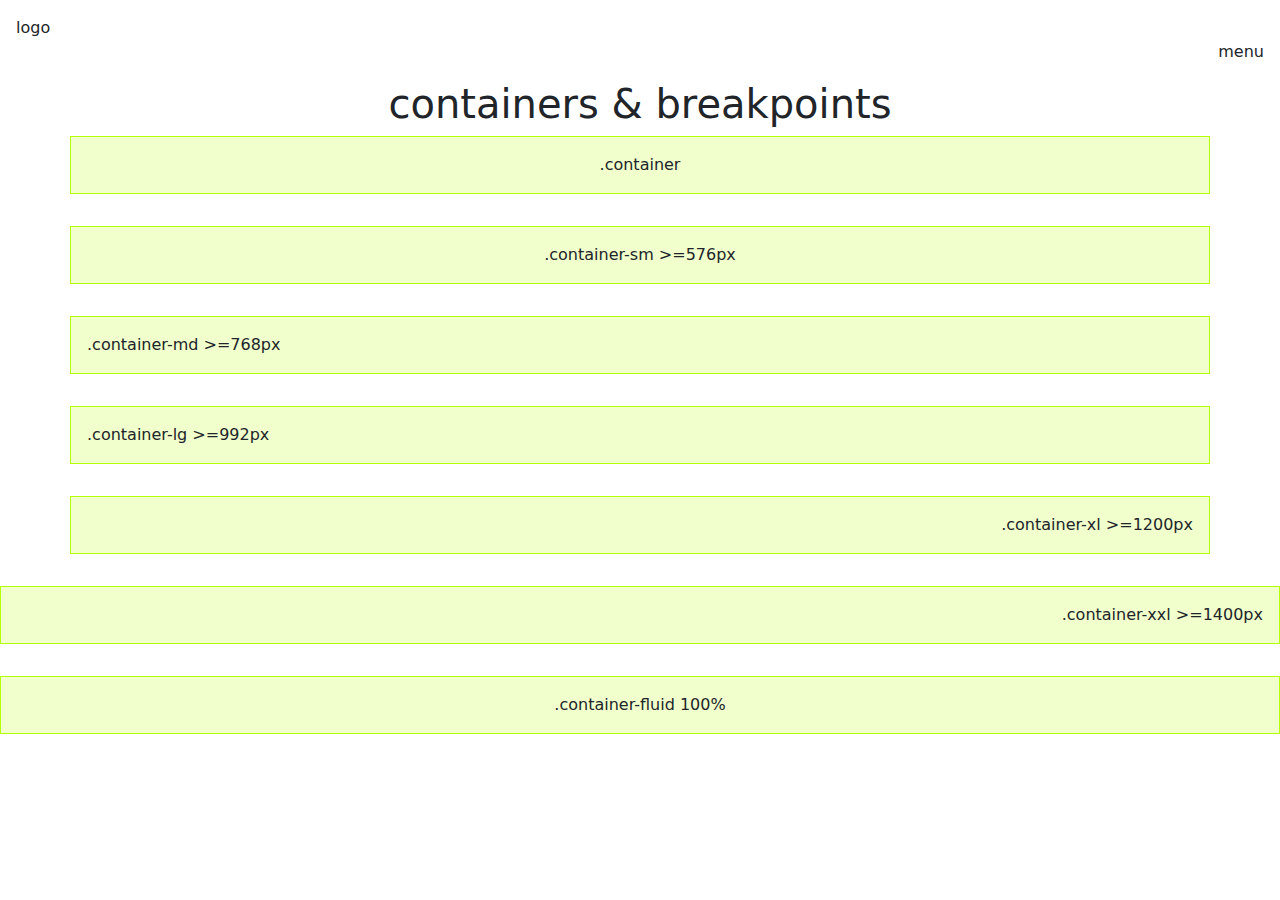
<file: oefening-01/index.html>
<!DOCTYPE html>
<html lang="nl-BE">
  <head>
    <meta charset="UTF-8" />
    <meta name="viewport" content="width=device-width, initial-scale=1.0" />
    <title>oefening 01</title>
    <!-- Bootstrap CSS & JS -->
    <link
      href="https://cdn.jsdelivr.net/npm/bootstrap@5.3.3/dist/css/bootstrap.min.css"
      rel="stylesheet"
      integrity="sha384-QWTKZyjpPEjISv5WaRU9OFeRpok6YctnYmDr5pNlyT2bRjXh0JMhjY6hW+ALEwIH"
      crossorigin="anonymous"
    />
    <script
      src="https://cdn.jsdelivr.net/npm/bootstrap@5.3.3/dist/js/bootstrap.bundle.min.js"
      integrity="sha384-YvpcrYf0tY3lHB60NNkmXc5s9fDVZLESaAA55NDzOxhy9GkcIdslK1eN7N6jIeHz"
      crossorigin="anonymous"
      defer
    ></script>

    <!-- TODO: koppel de eigen css uit `style.css` aan de HTML. -->
    <link rel="stylesheet" href="./css/style.css" />
  </head>

  <body>
    <header class="m-3 text-start">
      logo
      <nav class="text-end">menu</nav>
    </header>
    <main>
      <h1 class="text-center">containers & breakpoints</h1>
      <section class="container themed-container text-center">
        .container
      </section>
      <section class="container-sm themed-container text-center">
        .container-sm >=576px
      </section>
      <section class="container-md themed-container text-start">
        .container-md >=768px
      </section>
      <section class="container-lg themed-container text-start">
        .container-lg >=992px
      </section>
      <section class="container-xl themed-container text-end">
        .container-xl >=1200px
      </section>
      <section class="container-xxl themed-container text-end">
        .container-xxl >=1400px
      </section>
      <section class="container-fluid themed-container text-center">
        .container-fluid 100%
      </section>
    </main>
    <aside></aside>
    <footer></footer>
  </body>
</html>
</file>
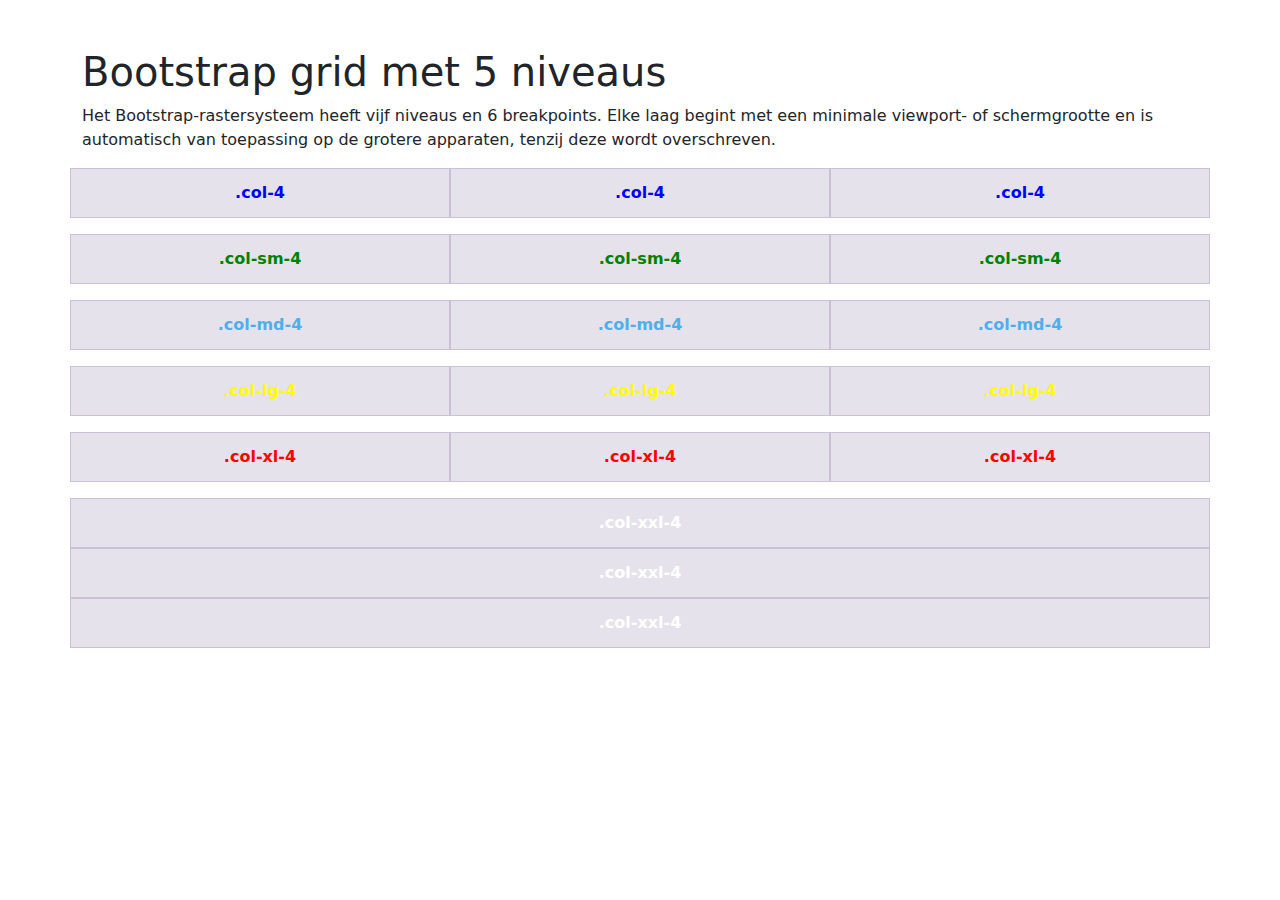
<file: oefening-02/index.html>
<!DOCTYPE html>
<html lang="nl-BE">
  <head>
    <meta charset="UTF-8" />
    <meta name="viewport" content="width=device-width, initial-scale=1.0" />
    <title>oefening 02</title>
    <!-- Bootstrap CSS & JS -->
    <link
      href="https://cdn.jsdelivr.net/npm/bootstrap@5.3.3/dist/css/bootstrap.min.css"
      rel="stylesheet"
      integrity="sha384-QWTKZyjpPEjISv5WaRU9OFeRpok6YctnYmDr5pNlyT2bRjXh0JMhjY6hW+ALEwIH"
      crossorigin="anonymous"
    />
    <script
      src="https://cdn.jsdelivr.net/npm/bootstrap@5.3.3/dist/js/bootstrap.bundle.min.js"
      integrity="sha384-YvpcrYf0tY3lHB60NNkmXc5s9fDVZLESaAA55NDzOxhy9GkcIdslK1eN7N6jIeHz"
      crossorigin="anonymous"
      defer
    ></script>

    <!-- TODO: koppel de eigen css uit `style.css` aan de HTML. -->
    <link rel="stylesheet" href="./css/style.css" />
  </head>

  <body class="py-4">
    <header></header>
    <nav></nav>
    <main class="container">
      <h1 class="mt-4">Bootstrap grid met 5 niveaus</h1>
      <p>
        Het Bootstrap-rastersysteem heeft vijf niveaus en 6 breakpoints. Elke
        laag begint met een minimale viewport- of schermgrootte en is
        automatisch van toepassing op de grotere apparaten, tenzij deze wordt
        overschreven.
      </p>
      <section class="row mb-3 text-center blue">
        <article class="grid col-4 themed-grid-col">.col-4</article>
        <article class="grid col-4 themed-grid-col">.col-4</article>
        <article class="grid col-4 themed-grid-col">.col-4</article>
      </section>
      <section class="row mb-3 text-center green">
        <article class="grid col-sm themed-grid-col">.col-sm-4</article>
        <article class="grid col-sm themed-grid-col">.col-sm-4</article>
        <article class="grid col-sm themed-grid-col">.col-sm-4</article>
      </section>
      <section class="row mb-3 text-center aquamarine">
        <article class="grid col-md themed-grid-col">.col-md-4</article>
        <article class="grid col-md themed-grid-col">.col-md-4</article>
        <article class="grid col-md themed-grid-col">.col-md-4</article>
      </section>
      <section class="row mb-3 text-center yellow">
        <article class="grid col-lg themed-grid-col">.col-lg-4</article>
        <article class="grid col-lg themed-grid-col">.col-lg-4</article>
        <article class="grid col-lg themed-grid-col">.col-lg-4</article>
      </section>
      <section class="row mb-3 text-center red">
        <article class="grid col-xl themed-grid-col">.col-xl-4</article>
        <article class="grid col-xl themed-grid-col">.col-xl-4</article>
        <article class="grid col-xl themed-grid-col">.col-xl-4</article>
      </section>
      <section class="row mb-3 text-center white kleur-xxl">
        <article class="grid col-xxl themed-grid-col">.col-xxl-4</article>
        <article class="grid col-xxl themed-grid-col">.col-xxl-4</article>
        <article class="grid col-xxl themed-grid-col">.col-xxl-4</article>
      </section>
    </main>
    <aside></aside>
    <footer></footer>
  </body>
</html>
</file>
<file: oefening-01/css/style.css>
.themed-container {
  padding: 1rem;
  margin-bottom: 2rem;
  background-color: rgba(179, 255, 0, 0.2);
  border: 1px solid rgba(179, 255, 0, 1);
}
</file>
<file: oefening-02/css/style.css>
.themed-grid-col {
  padding-top: 0.75rem;
  padding-bottom: 0.75rem;
  background-color: rgba(86, 61, 124, 0.15);
  border: 1px solid rgba(86, 61, 124, 0.2);
  font-weight: bold;
}

/* X-Small devices (portrait phones, less than 576px)
No media query for `xs` since this is the default in Bootstrap */

/* Small devices (landscape phones, 576px and up)*/
@media (min-width: 576px) {
}

/* Medium devices (tablets, 768px and up)*/
@media (min-width: 768px) {
}

/* Large devices (desktops, 992px and up)*/
@media (min-width: 992px) {
}

/* X-Large devices (large desktops, 1200px and up)*/
@media (min-width: 1200px) {
}

/* XX-Large devices (larger desktops, 1400px and up)*/
@media (min-width: 1400px) {
  .kleur-xxl {
    background-color: #cf04beb4;
  }
}

.blue {
  color: blue;
}

.green {
  color: green;
}

.aquamarine {
  color:rgb(79, 175, 235);
}

.yellow {
  color: yellow;
}

.red {
  color: red;
}

.white {
  color: white;
}
</file>
